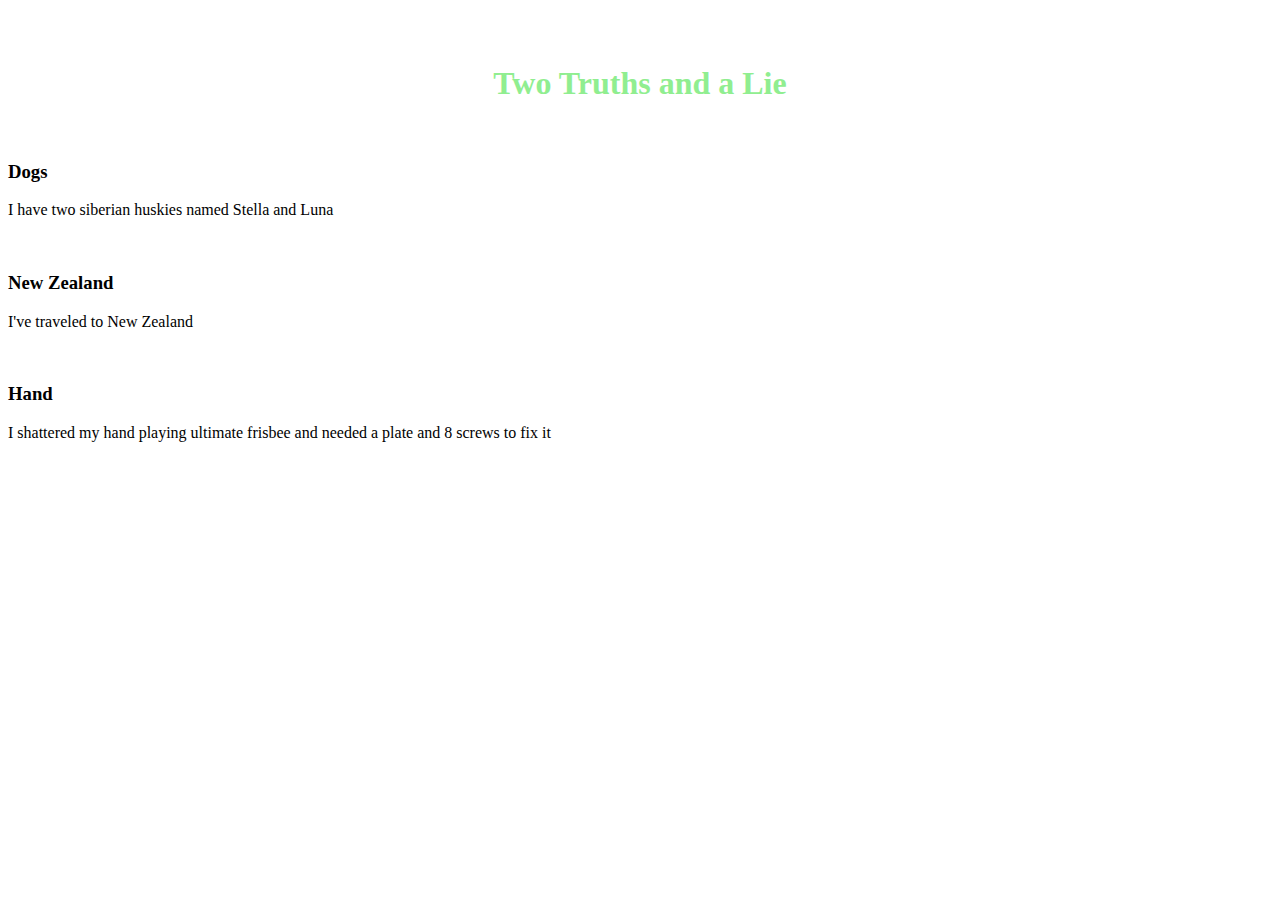
<file: 00-dayOne/1-.html>
<!DOCTYPE html>
<html lang="en">
​
<head>
    <meta charset="UTF-8">
    <meta name="viewport" content="width=device-width, initial-scale=1.0">
    <meta http-equiv="X-UA-Compatible" content="ie=edge">
    <title>Day One HTML</title>
​
    <style>
        #title {
            color: lightgreen;
            text-align: center;
        }
​
        h3 {
            color: blue;
        }
​
        p {
            color: red;
        }
​
        .main {
            border: 5px solid black;
            border-radius: 10px;
            background-color: grey;
        }
​
        .truthLie {
            border: 2px solid black;
            border-radius: 5px;
            background-color: lightgray;
            text-align: center;
        }
​
        .align {
            display: flex;
            justify-content: space-evenly;
        }
​
    </style>
​
</head>
​
<body>
​
    <div class="main">
​
        <h1 id="title">Two Truths and a Lie</h1>
​
        <div class="align">
            <div class="truthLie">
                <h3>Dogs</h3>
                <p>I have two siberian huskies named Stella and Luna</p>
            </div>
​
            <div class="truthLie">
                <h3>New Zealand</h3>
                <p>I've traveled to New Zealand</p>
            </div>
​
            <div class="truthLie">
                <h3>Hand</h3>
                <p>I shattered my hand playing ultimate frisbee and needed a plate and 8 screws to fix it</p>
            </div>
        </div>
​
    </div>
​
</body>
​
</html>
</file>
